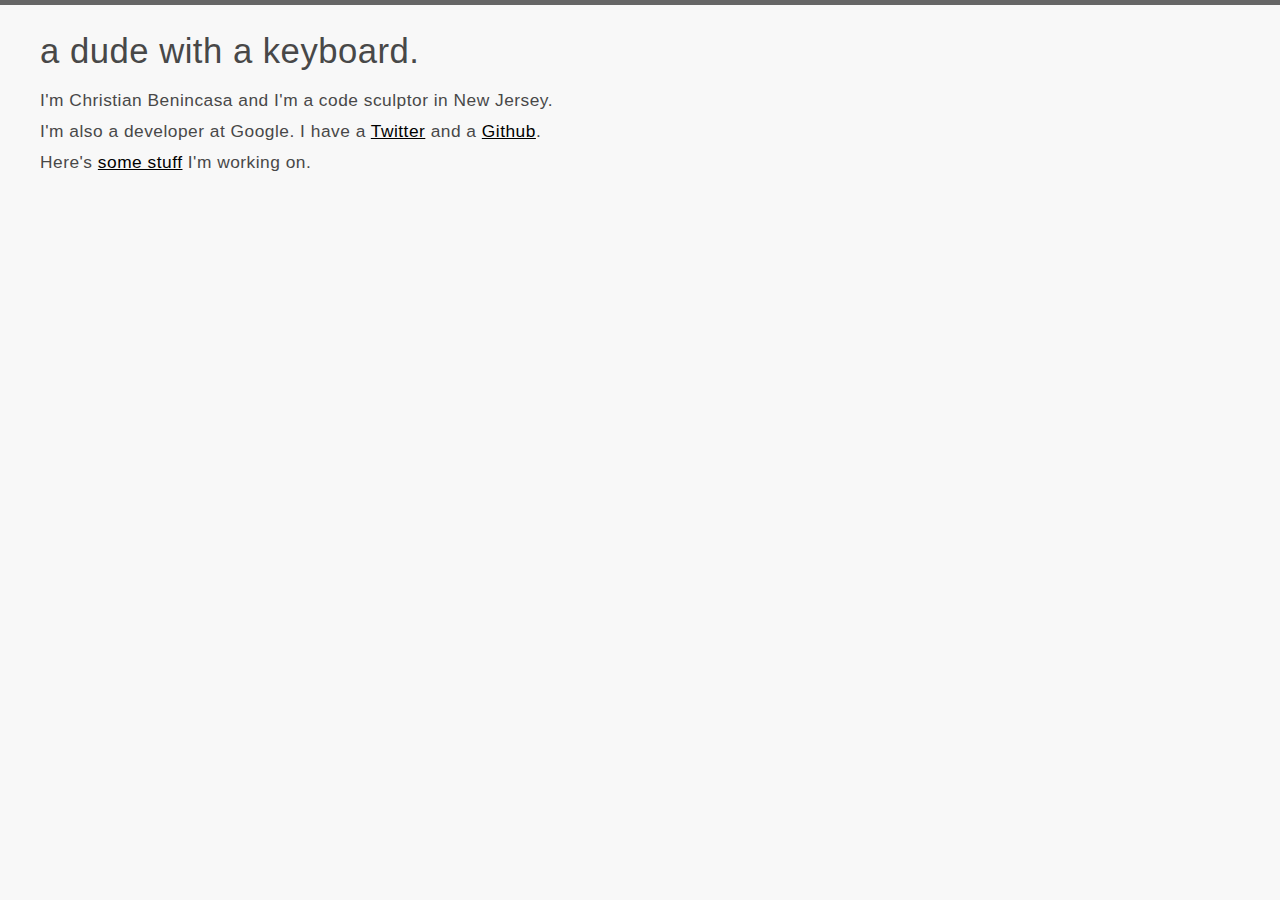
<file: index.html>
<!DOCTYPE html>
<html>
  <head>
    <title></title>
    <meta name="viewport" content="width=device-width, initial-scale=1" />
    <link
      href="http://fonts.googleapis.com/css?family=Lato:300"
      rel="stylesheet"
      type="text/css"
    />
    <link rel="stylesheet" type="text/css" href="/reset.css" />
    <link rel="stylesheet" type="text/css" href="/style.css" />
  </head>
  <body>
    <div class="main-container">
      <header>
        <h1>a dude with a keyboard.</h1>
      </header>
      <section>
        <p>I'm Christian Benincasa and I'm a code sculptor in New Jersey.</p>
        <p>
          I'm also a developer at Google. I have a
          <a href="http://twitter.com/cbenincasa">Twitter</a> and a
          <a href="https://github.com/chrisbenincasa">Github</a>.
        </p>
      </section>
      <section>
        <p>Here's <a href="/repos/">some stuff</a> I'm working on.</p>
      </section>
    </div>
  </body>
</html>
</file>
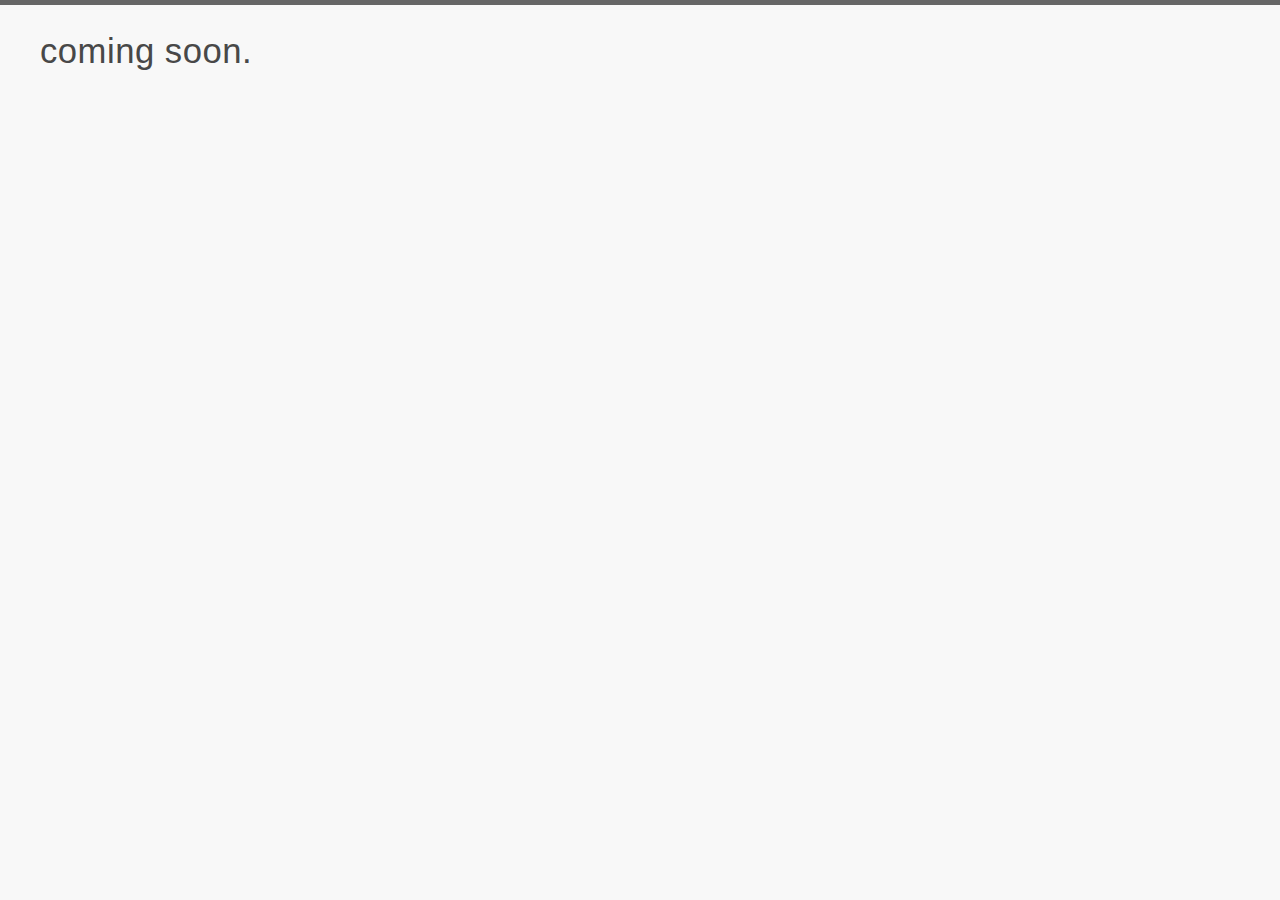
<file: privacy/index.html>
<!DOCTYPE html>
<html>
  <head>
    <title>Scope Creep Software</title>
    <meta name="viewport" content="width=device-width, initial-scale=1" />
    <link
      href="http://fonts.googleapis.com/css?family=Lato:300"
      rel="stylesheet"
      type="text/css"
    />
    <link rel="stylesheet" type="text/css" href="/reset.css" />
    <link rel="stylesheet" type="text/css" href="/style.css" />
  </head>
  <body>
    <div class="main-container">
      <header>
        <h1>coming soon.</h1>
      </header>
    </div>
  </body>
</html>
</file>
<file: style.css>
@import url(reset.css);
html, body {
  font-family: "Helvetica Neue", Helvetica, sans-serif;
  font-size: 13pt;
  font-weight: 300;
  letter-spacing: 0.5px;
  background-color: #f8f8f8;
  color: #484848;
  padding: 0;
  margin: 0;
  width: 100%;
}

body {
  border-top: 5px solid #666;
}

::selection {
  background-color: #9a9a9a;
  color: white;
}

.hidden {
  display: none;
}

h1 {
  font-weight: normal;
  margin: 0.5em 0;
}

.main-container {
  box-sizing: border-box;
  -webkit-box-sizing: border-box;
  padding: 10px;
  margin: 0 0 10px 30px;
}

nav ul {
  margin: 0;
  padding: 0;
  list-style: none;
}

nav ul li {
  display: inline-block;
}

p {
  line-height: 17pt;
  margin: 0.5em 0;
}

a {
  color: black;
  -webkit-transition: color 500ms ease;
  -moz-transition: color 500ms ease;
  -ms-transition: color 500ms ease;
  -o-transition: color 500ms ease;
  transition: color 500ms ease;
}

a:hover {
  color: #4059bf;
}

.row {
  width: 100%;
  position: relative;
}

.project {
  padding: 0 0 0 10px;
  border-left: 5px solid black;
  margin-bottom: 15px;
}

.project span {
  display: inline-block;
  vertical-align: middle;
}

.project-name {
  font-size: 2em;
  margin-right: 10px;
}

.project-name a {
  text-decoration: none;
}

.project-language {
  font-size: 1em;
  margin-top: 10px;
  color: #686868;
}

h3, h4, h5, h6 {
  margin: 0;
  padding: 0;
}

/* Language specific colors */
.project.objective-c {
  border-color: #438eff;
}

.project.objective-c a:hover {
  color: #438eff;
}

.project.css {
  border-color: #1f085e;
}

.project.css a:hover {
  color: #1f085e;
}

.project.c {
  border-color: #555;
}

.project.c a:hover {
  color: #555;
}

.project.javascript {
  border-color: #f15501;
}

.project.javascript a:hover {
  color: #f15501;
}

.project.ruby {
  border-color: #701516;
}

.project.ruby a:hover {
  color: #701516;
}

.project.java {
  border-color: #b07219;
}

.project.java a:hover {
  color: #b07219;
}

.project.scala {
  border-color: #7dd3b0;
}

.project.scala a:hover {
  color: #7dd3b0;
}

.project.swift {
  border-color: #ffac45;
}

.project.swift a:hover {
  color: #ffac45;
}

@media only screen and (max-width: 767px) and (orientation: portrait) {
  /* portrait phones */ }
/* #1- Large desktop */
/* #3- Regular sized laptops */
/* #3- Portrait tablet to landscape and desktop */
/* #4- Landscape phone to portrait tablet */
/* #5- Landscape phones and down */
@media only screen and (max-width: 480px) {
  .main-container {
    width: 320px;
    margin-left: 0;
  }
}
</file>
